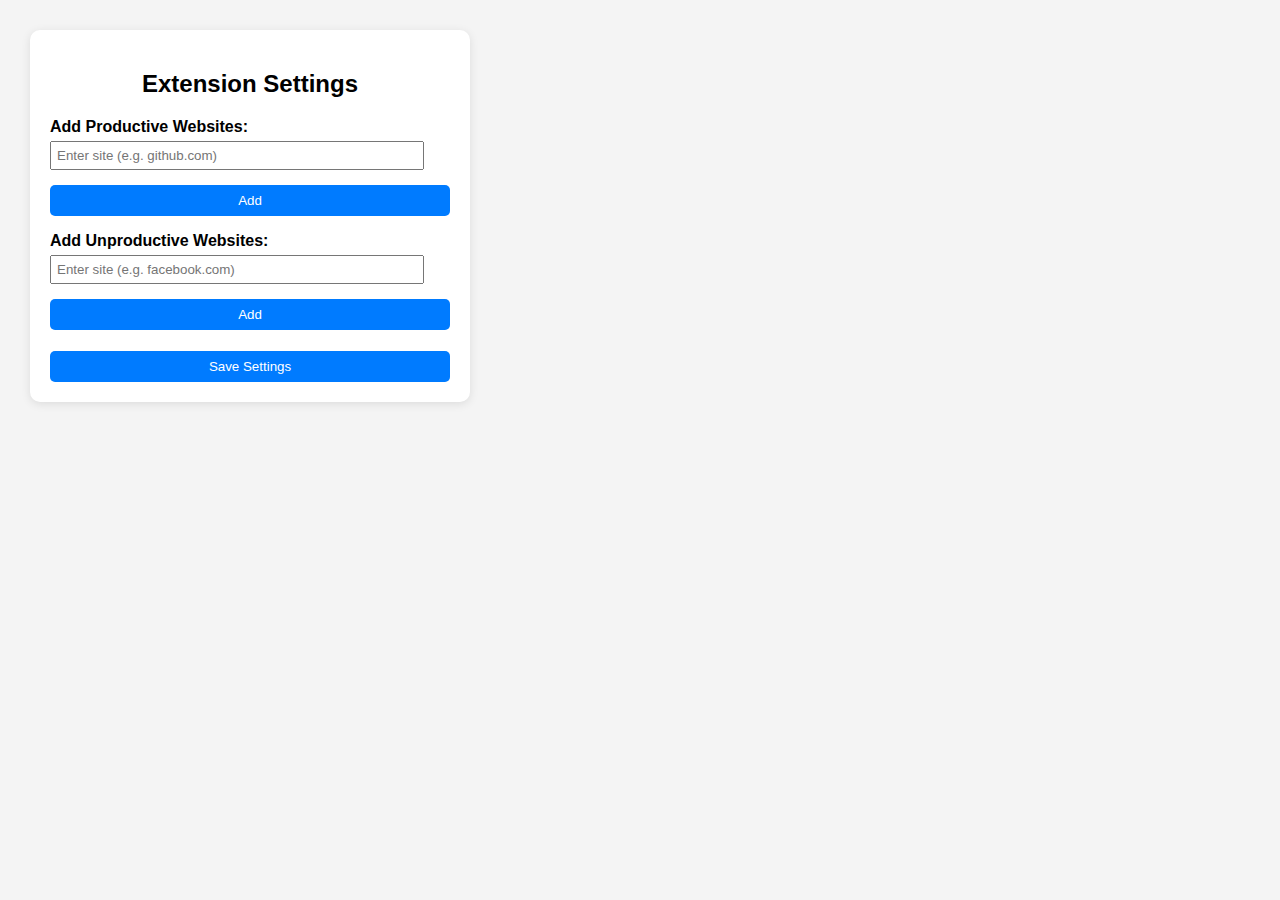
<file: extension/options.html>
<!DOCTYPE html>
<html lang="en">
<head>
    <meta charset="UTF-8">
    <meta name="viewport" content="width=device-width, initial-scale=1.0">
    <title>Extension Settings</title>
    <link rel="stylesheet" href="options.css">
</head>
<body>
    <div class="container">
        <h2>Extension Settings</h2>
        
        <label for="productive-sites">Add Productive Websites:</label>
        <input type="text" id="productive-site-input" placeholder="Enter site (e.g. github.com)">
        <button id="add-productive">Add</button>
        <ul id="productive-sites"></ul>

        <label for="unproductive-sites">Add Unproductive Websites:</label>
        <input type="text" id="unproductive-site-input" placeholder="Enter site (e.g. facebook.com)">
        <button id="add-unproductive">Add</button>
        <ul id="unproductive-sites"></ul>

        <button id="save-settings">Save Settings</button>
    </div>

    <script src="options.js"></script>
</body>
</html>
</file>
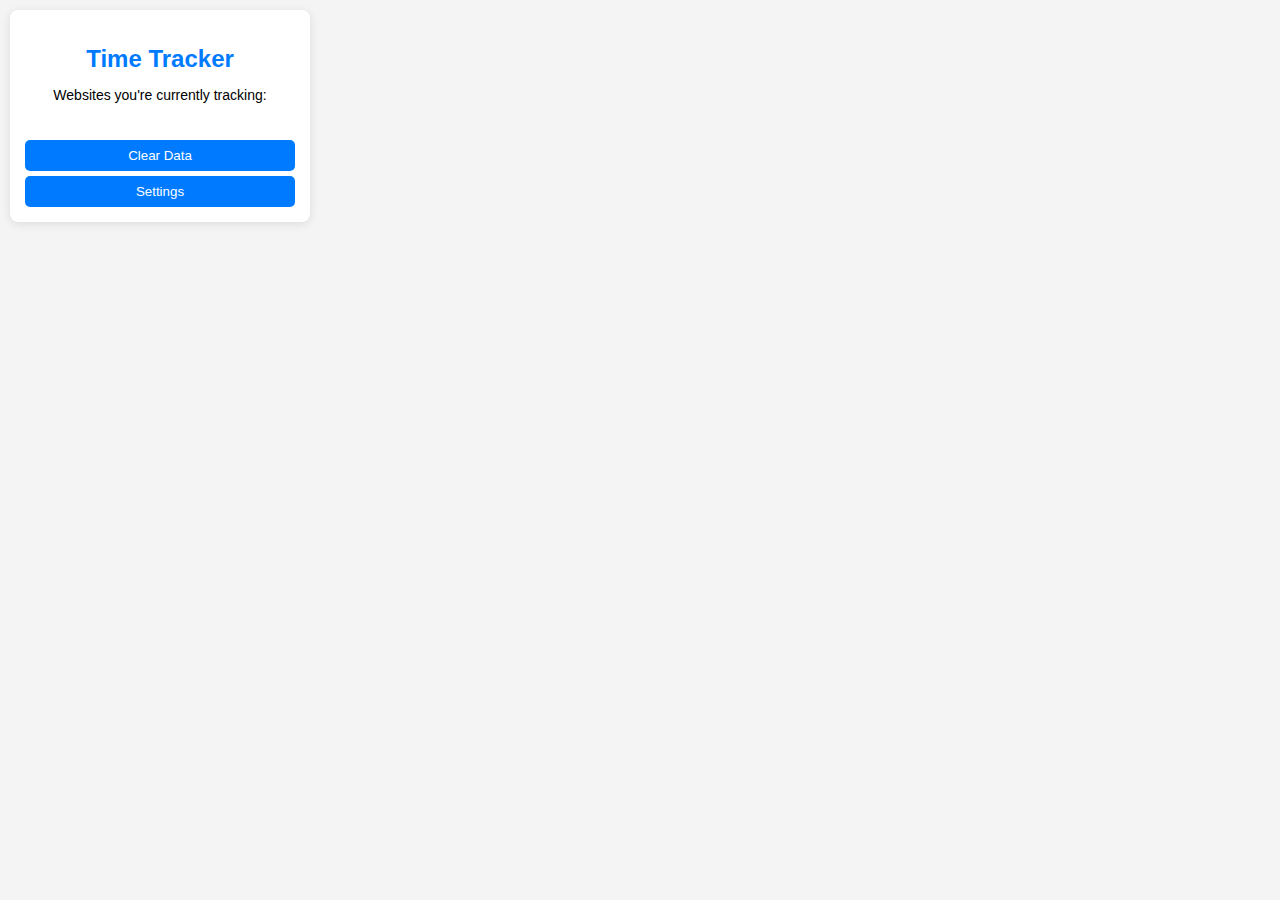
<file: extension/popup/popup.html>
<!DOCTYPE html>
<html lang="en">
<head>
    <meta charset="UTF-8">
    <meta name="viewport" content="width=device-width, initial-scale=1.0">
    <title>Time Tracker</title>
    <link rel="stylesheet" href="popup.css">
</head>
<body>
    <div class="container">
        <h2>Time Tracker</h2>
        <p>Websites you're currently tracking:</p>
        <ul id="tracked-sites"></ul>

        <button id="clear-data">Clear Data</button>
        <button id="settings-btn">Settings</button>
    </div>

    <script src="popup.js"></script>
</body>
</html>
</file>
<file: extension/options.css>
body {
    font-family: Arial, sans-serif;
    margin: 20px;
    padding: 10px;
    background-color: #f4f4f4;
}

.container {
    max-width: 400px;
    background: white;
    padding: 20px;
    border-radius: 10px;
    box-shadow: 0 2px 10px rgba(0, 0, 0, 0.1);
}

h2 {
    text-align: center;
}

label {
    font-weight: bold;
    display: block;
    margin: 10px 0 5px;
}

input {
    width: 90%;
    padding: 5px;
    margin-bottom: 10px;
}

button {
    background: #007bff;
    color: white;
    border: none;
    padding: 8px;
    width: 100%;
    cursor: pointer;
    margin-top: 5px;
    border-radius: 5px;
}

button:hover {
    background: #0056b3;
}

ul {
    list-style-type: none;
    padding: 0;
}

ul li {
    background: #e0e0e0;
    padding: 5px;
    margin: 5px 0;
    border-radius: 5px;
}
</file>
<file: extension/popup/popup.css>
body {
    font-family: Arial, sans-serif;
    margin: 0;
    padding: 10px;
    background-color: #f4f4f4;
    width: 300px;
}

.container {
    text-align: center;
    background: white;
    padding: 15px;
    border-radius: 8px;
    box-shadow: 0 2px 10px rgba(0, 0, 0, 0.1);
}

h2 {
    margin-bottom: 10px;
    color: #007bff;
}

p {
    font-size: 14px;
    margin-bottom: 10px;
}

ul {
    list-style: none;
    padding: 0;
    max-height: 150px;
    overflow-y: auto;
}

ul li {
    background: #e0e0e0;
    padding: 5px;
    margin: 5px 0;
    border-radius: 5px;
}

button {
    background: #007bff;
    color: white;
    border: none;
    padding: 8px;
    width: 100%;
    cursor: pointer;
    margin-top: 5px;
    border-radius: 5px;
}

button:hover {
    background: #0056b3;
}
</file>
